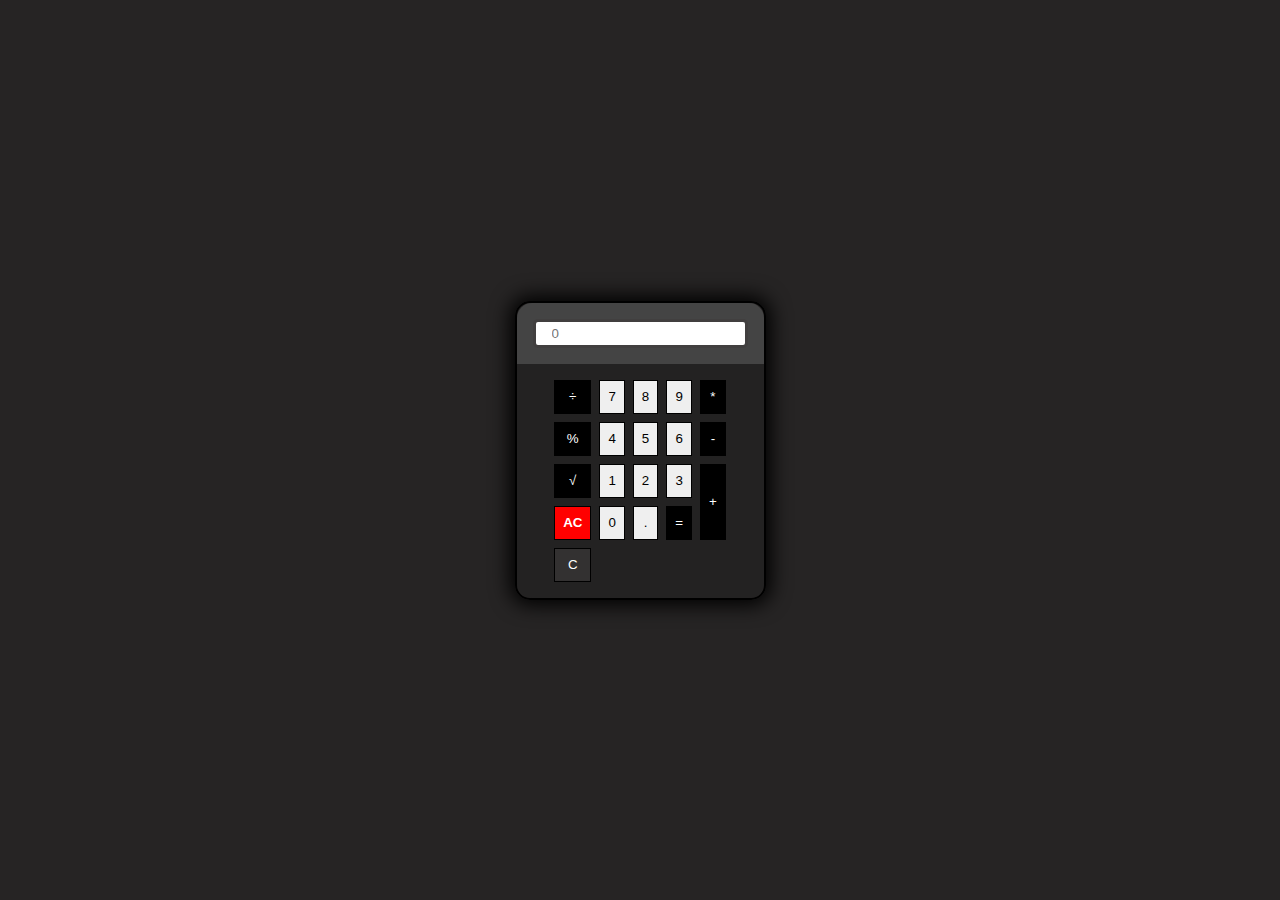
<file: calc/index.html>
<!DOCTYPE html>
<html lang="en">
<head>
    <meta charset="UTF-8">
    <title>Title</title>
    <link rel="stylesheet" href="./styles.css">
</head>
<body>

<section>
    <div class="wrapper">
        <div class="result-wrapper">
            <input id="result-display" type="text" placeholder="0" readonly>
        </div>
        <div class="controls-wrapper">
            <div class="methods-1">
                <button value="÷" class="btn btn-methods">÷</button>
                <button value="%" class="btn btn-methods">%</button>
                <button value="√" class="btn btn-methods">√</button>
                <button class="btn btn-reset">AC</button>
                <button class="btn btn-delete">C</button>
            </div>
            <div class="methods-2">
                <div class="column">
                    <button value="7" class="btn btn-number">7</button>
                    <button value="4" class="btn btn-number">4</button>
                    <button value="1" class="btn btn-number">1</button>
                    <button value="0" class="btn btn-number">0</button>
                </div>
                <div class="column">
                    <button value="8" class="btn btn-number">8</button>
                    <button value="5" class="btn btn-number">5</button>
                    <button value="2" class="btn btn-number">2</button>
                    <button value="." class="btn btn-number">.</button>
                </div>
                <div class="column">
                    <button value="9" class="btn btn-number">9</button>
                    <button value="6" class="btn btn-number">6</button>
                    <button value="3" class="btn btn-number">3</button>
                    <button value="=" class="btn btn-methods">=</button>
                </div>
            </div>
            <div class="methods-3">
                <button value="*" class="btn btn-methods">*</button>
                <button value="-" class="btn btn-methods">-</button>
                <button value="+" class="btn btn-methods">+</button>
            </div>
        </div>
    </div>
</section>

</body>
<script src="./index.js"></script>
</html>
</file>
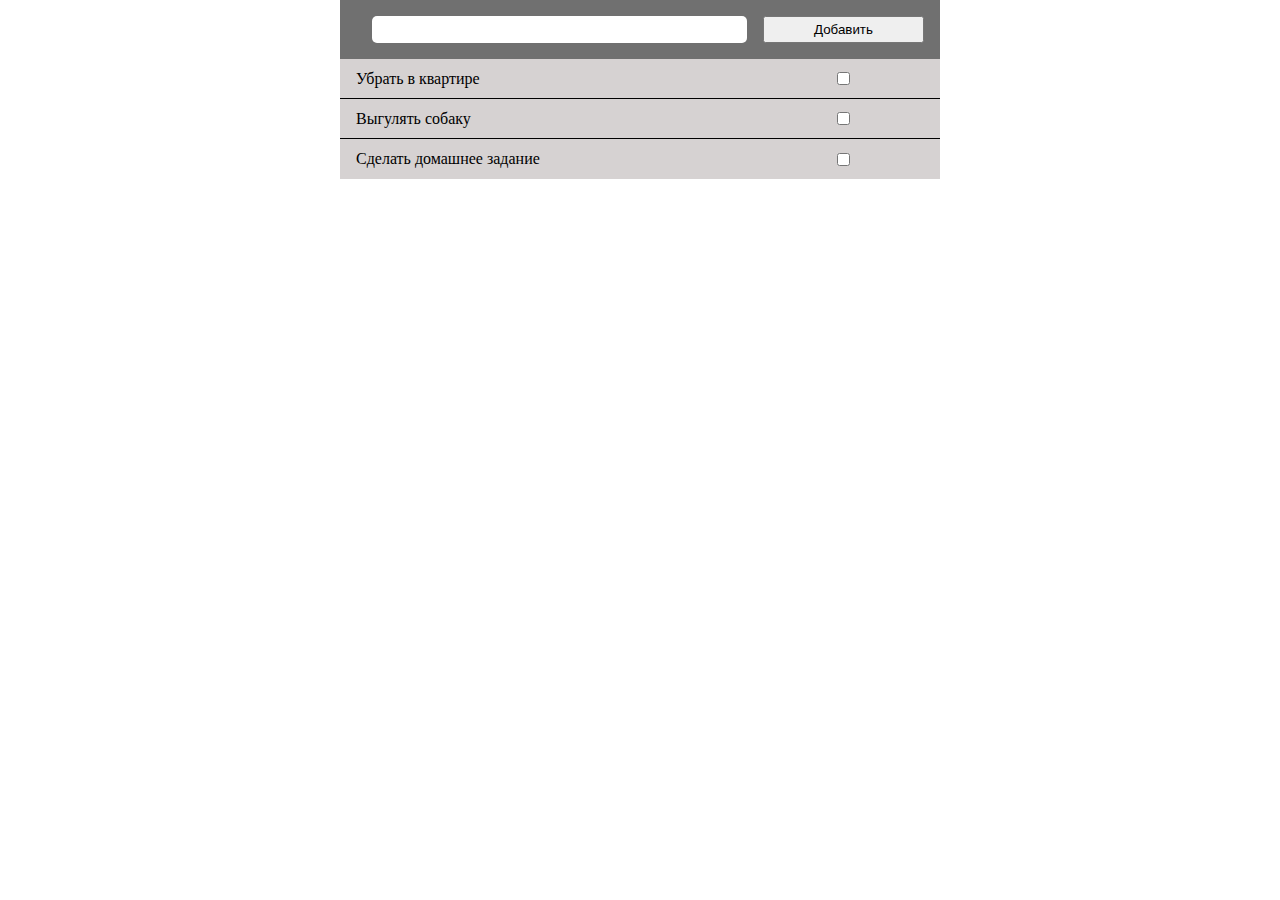
<file: lesson 12/index.html>
<!DOCTYPE html>
<html lang="en">
<head>
    <meta charset="UTF-8">
    <title>Title</title>
    <link rel="stylesheet" href="./styles.css">
</head>
<body>

<section>
    <div class="add-new-item-wrapper">
        <input id="new-item" type="text" />
        <button id="add-item">Добавить</button>
    </div>
    <div class="items-list"></div>
</section>

</body>
<script src="./index.js"></script>
</html>
</file>
<file: calc/styles.css>
* {
    box-sizing: border-box;
}
html {
    height: 100%;
    display: grid;
    place-items: center;
    background: #262424;
}

section {
    display: flex;
    flex-direction: column;
    align-items: center;
    border: 2px solid black;
    box-shadow: 0 0 20px 5px black;
    border-radius: 15px;
}


.result-wrapper {
    border-top-left-radius: 15px;
    border-top-right-radius: 15px;
    padding: 1rem;
    background: #444444;
}

.result-wrapper input {
    padding: .25rem 1rem;
    border-radius: 5px;
    border: 3px solid #413f3f;
}

.result-wrapper input:focus-visible {
    outline: none;
}

.controls-wrapper {
    display: flex;
    justify-content: center;
    padding: 1rem 0;
    background: #2121218c;
    border-bottom-left-radius: 15px;
    border-bottom-right-radius: 15px;
}

.controls-wrapper, .column, .methods-1, .methods-2, .methods-3 {
    gap: .5rem;
}

.methods-1, .methods-3 {
    display: flex;
    flex-direction: column;
}
.methods-2 {
    display: flex;
}

.methods-3  button:last-child {
    flex: 0.5 0 auto;
}

.column {
    display: flex;
    flex-direction: column;
}

.btn {
    line-height: 16px;
    padding: .5rem;
    border: 1px solid black;
}

.btn:focus-visible {
    outline: none;
}
.btn:active {
    border-color: aqua;
}

.btn-methods {
    background: black;
    color: white;
}

.btn-reset {
    background: red;
    color: white;
    font-weight: bold;
}
.btn-delete {
    background: #333131;
    color: white;
}
</file>
<file: lesson 12/styles.css>
* {
    box-sizing: border-box;
    margin: 0; padding: 0;
}
body {
    display: grid;
    place-items: center;
}
section {
    width: 600px;
}
input, button {
    width: 100%;
    padding: .25rem 1rem;
}

input {
    border: none;
    border-radius: 5px;
    flex: 0 0 66%;
    margin: 0 1rem;
}
input:focus-visible {
    outline: none;
    border: 2px solid black;
}

.add-new-item-wrapper {
    padding: 1rem;
    background-color: #707070;
    display: flex;
}

.items-list div {
    padding: 1rem;
    background-color: #d6d2d2;
    height: 40px;
    display: flex;
    align-items: center;
    border-bottom: 1px solid black;

}

.items-list div:last-child {
    border-bottom: none;
}

.complete {
    text-decoration: line-through;
}

.items-list div p {
    flex: 0 0 50%;
}
</file>
